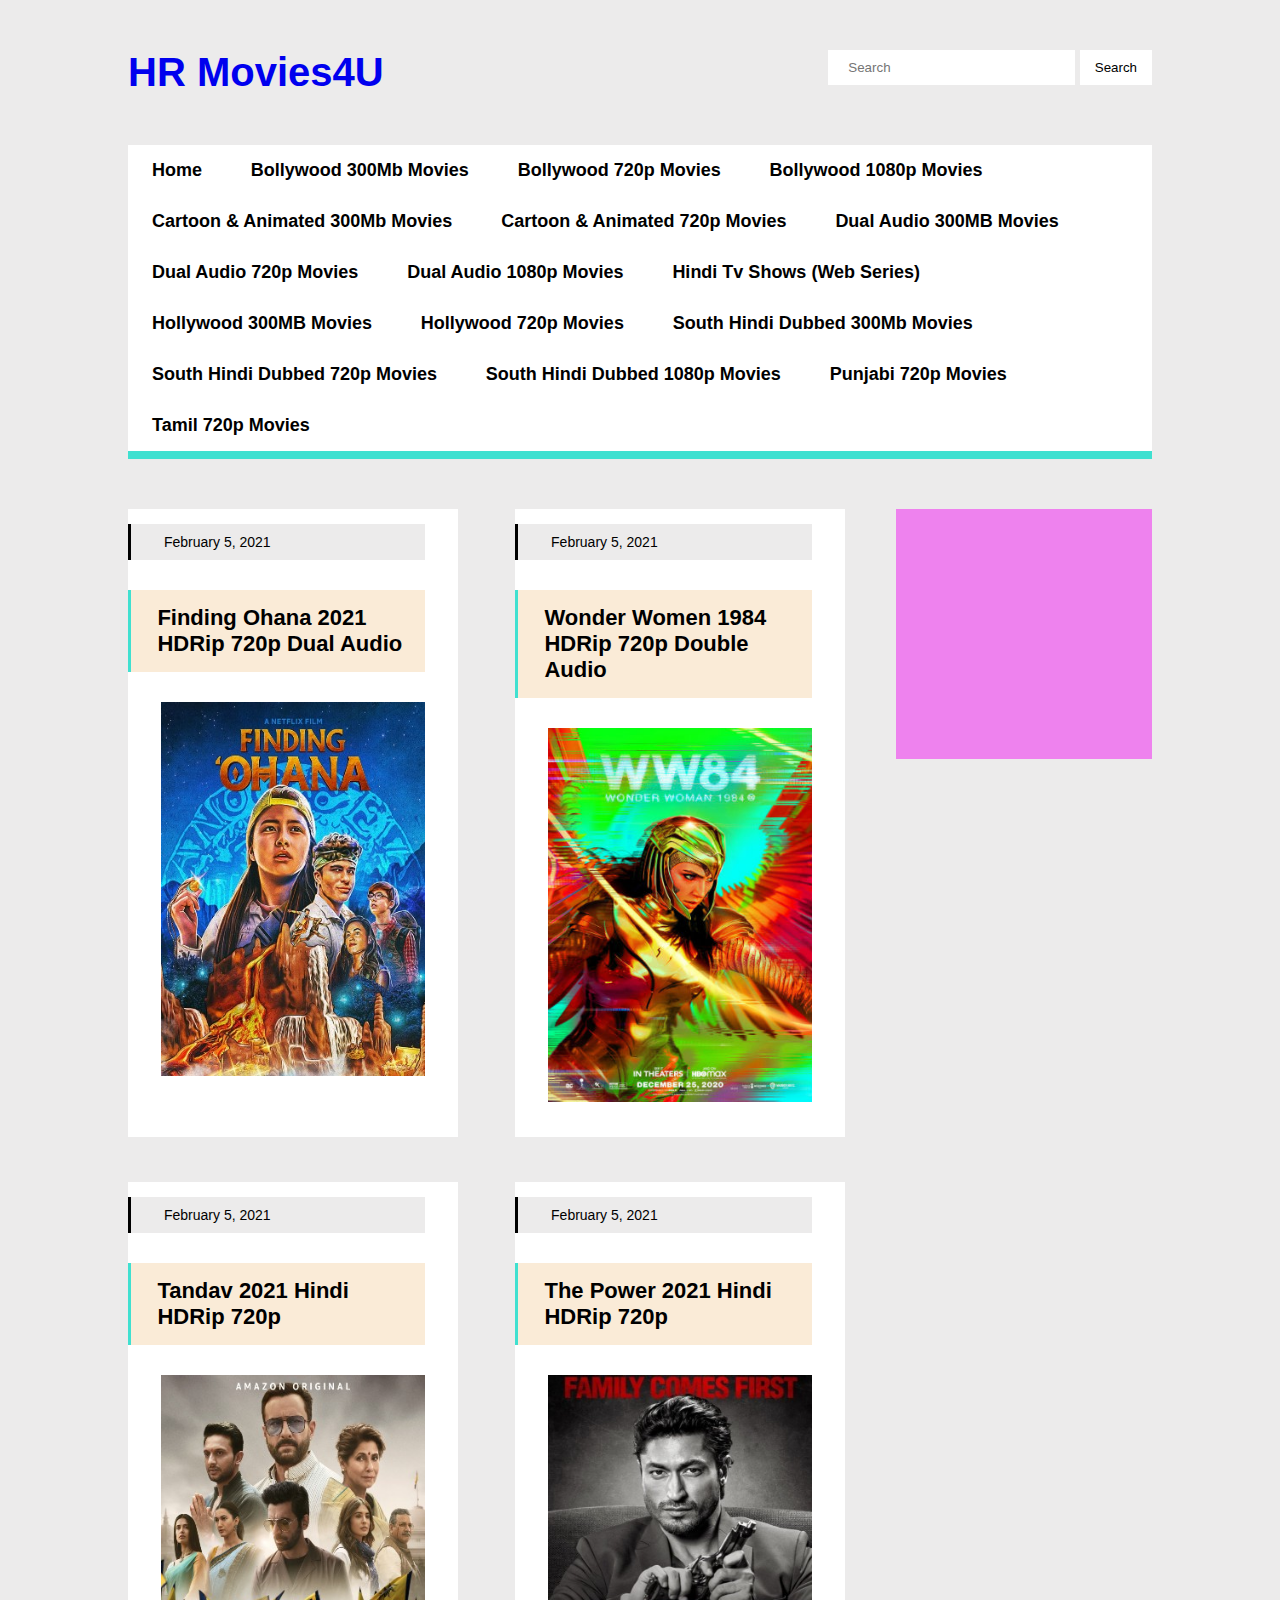
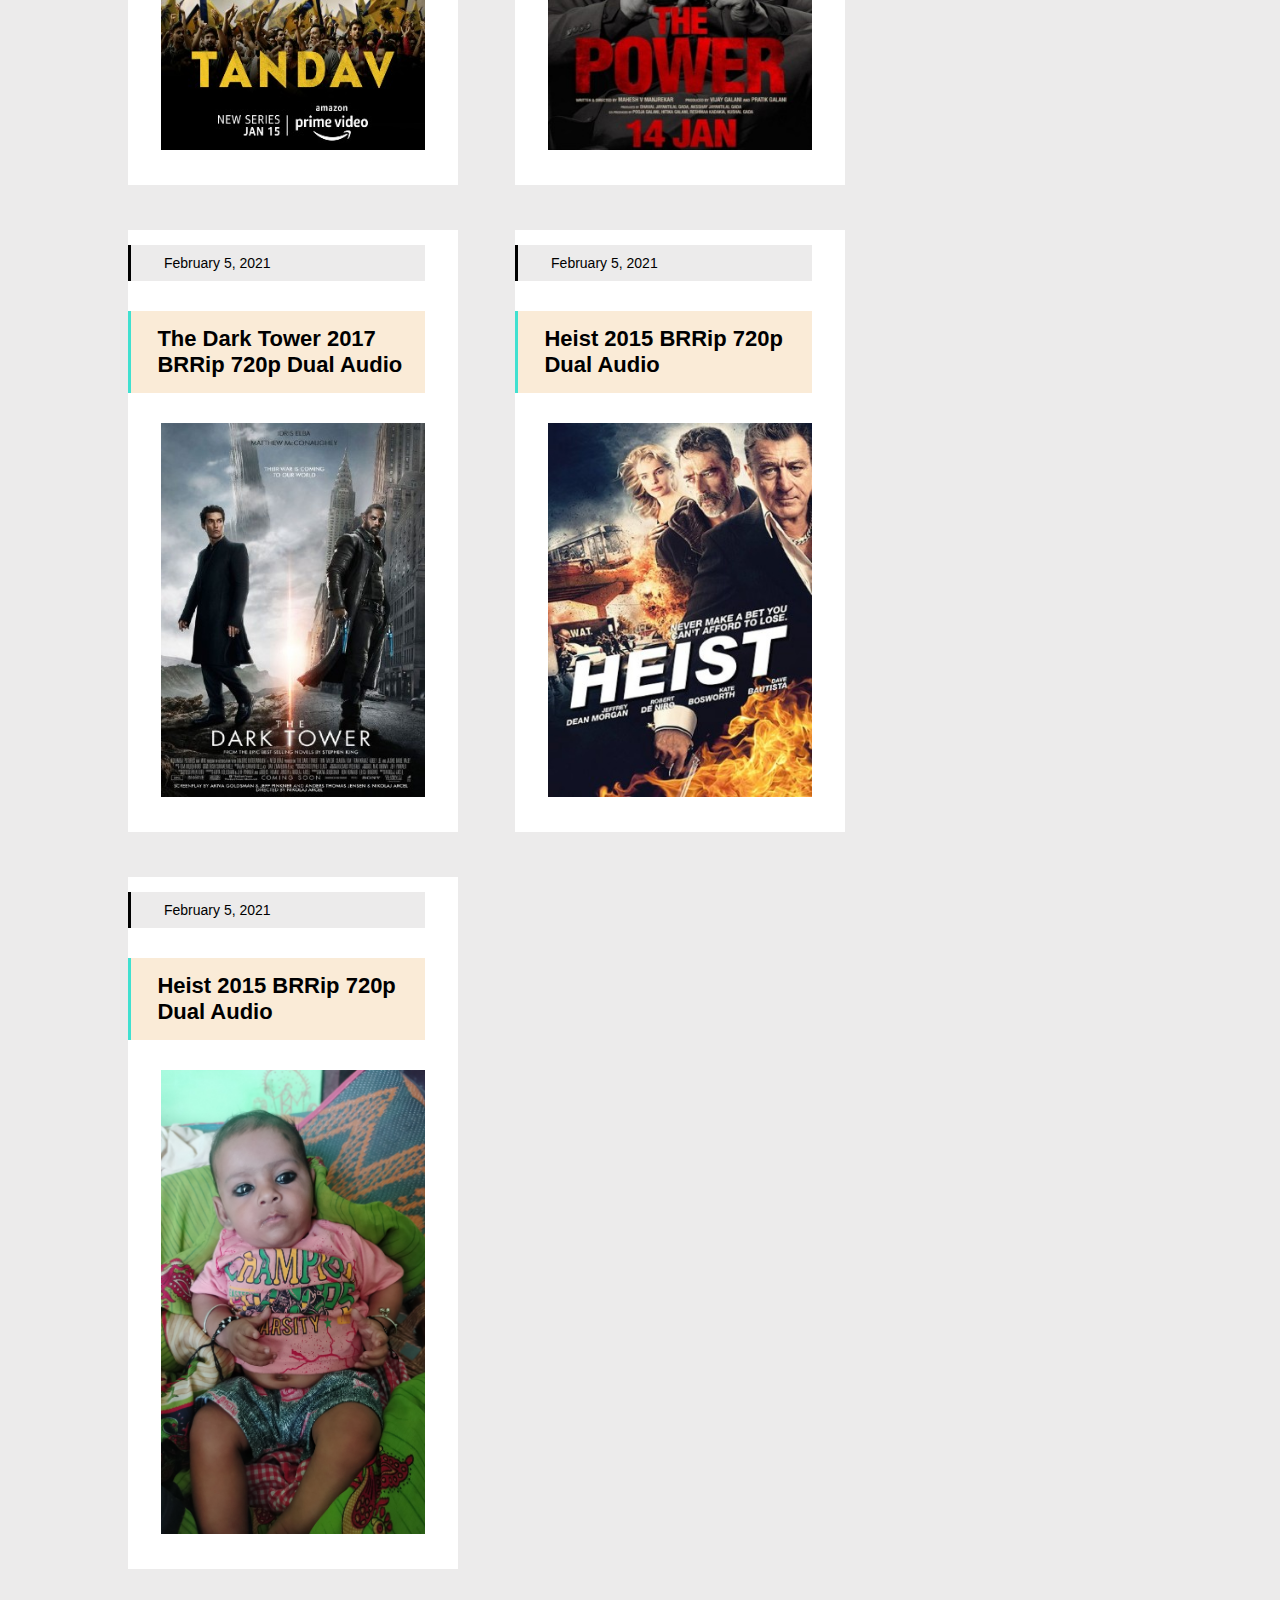
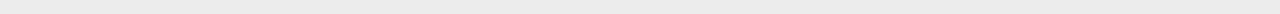
<file: index.html>
<!DOCTYPE html>
<html lang="en">

<head>
    <meta charset="UTF-8">
    <meta name="viewport" content="width=device-width, initial-scale=1.0">
    <title>HR Movies4U</title>
    <link rel="stylesheet" href="style/style.css">
    <link rel="stylesheet" href="style/mobile.css">
    <link rel="stylesheet" href="https://stackpath.bootstrapcdn.com/font-awesome/4.7.0/css/font-awesome.min.css">

</head>

<body>
    <div class="container">
        <header class="site-header">
            <div class="site-title">
                <h1><a href="/index.html">HR Movies4U</a></h1>
            </div>
            <div class="search-bar">
                <form action="/search.html" method="get">
                    <input type="text" name="search" placeholder="Search">
                    <button class="btn">Search</button>
                </form>
            </div>
        </header>


        <div class="menu-toggle"></div>
        <nav class="navigation" id="nav-bar">
            <ul>
                <li class="nav-item"><a href="/index.html">Home</a></li>
                <li class="nav-item"><a href="/b300.html">Bollywood 300Mb Movies</a></li>
                <li class="nav-item"><a href="/b720.html">Bollywood 720p Movies</a></li>
                <li class="nav-item"><a href="/b1080.html">Bollywood 1080p Movies</a></li>
                <li class="nav-item"><a href="/ca300.html">Cartoon & Animated 300Mb Movies</a></li>
                <li class="nav-item"><a href="/ca720.html">Cartoon & Animated 720p Movies</a></li>
                <li class="nav-item"><a href="/da300.html">Dual Audio 300MB Movies</a></li>
                <li class="nav-item"><a href="/da720.html">Dual Audio 720p Movies</a></li>
                <li class="nav-item"><a href="/da1080.html">Dual Audio 1080p Movies</a></li>
                <li class="nav-item"><a href="/htvs.html">Hindi Tv Shows (Web Series)</a></li>
                <li class="nav-item"><a href="/h300.html">Hollywood 300MB Movies</a></li>
                <li class="nav-item"><a href="/h720.html">Hollywood 720p Movies</a></li>
                <li class="nav-item"><a href="/si300.html">South Hindi Dubbed 300Mb Movies</a></li>
                <li class="nav-item"><a href="/si720.html">South Hindi Dubbed 720p Movies</a></li>
                <li class="nav-item"><a href="/si1080.html">South Hindi Dubbed 1080p Movies</a></li>
                <li class="nav-item"><a href="/pu720.html">Punjabi 720p Movies</a></li>
                <li class="nav-item"><a href="/ta720.html">Tamil 720p Movies</a></li>
            </ul>
        </nav>

        <section class="site-inner">

            <div class="content-sidebar">
                <main class="content">


                    <article class="post">
                        <p class="post-time">
                            <time itemprop="datePublished" datetime="2021-01-30T22:59:35+05:30">February 5, 2021</time>
                        </p>
                        <header class="movie-title">
                            <h1><a href="">Finding Ohana 2021 HDRip 720p Dual Audio</a></h1>
                        </header>
                        <div class="img"><a href=""><img src="img/1.jpg" alt=""></a></div>
                    </article>


                    <article class="post">
                        <p class="post-time">
                            <time itemprop="datePublished" datetime="2021-01-30T22:59:35+05:30">February 5, 2021</time>
                        </p>
                        <header class="movie-title">
                            <h1><a href="">Wonder Women 1984 HDRip 720p Double Audio</a></h1>
                        </header>
                        <div class="img"><a href=""><img src="img/2.jpg" alt=""></a></div>
                    </article>


                    <article class="post">
                        <p class="post-time">
                            <time itemprop="datePublished" datetime="2021-01-30T22:59:35+05:30">February 5, 2021</time>
                        </p>
                        <header class="movie-title">
                            <h1><a href="">Tandav 2021 Hindi HDRip 720p</a></h1>
                        </header>
                        <div class="img"><a href=""><img src="img/3.jpg" alt=""></a></div>
                    </article>


                    <article class="post">
                        <p class="post-time">
                            <time itemprop="datePublished" datetime="2021-01-30T22:59:35+05:30">February 5, 2021</time>
                        </p>
                        <header class="movie-title">
                            <h1><a href="">The Power 2021 Hindi HDRip 720p</a></h1>
                        </header>
                        <div class="img"><a href=""><img src="img/4.jpg" alt=""></a></div>
                    </article>


                    <article class="post">
                        <p class="post-time">
                            <time itemprop="datePublished" datetime="2021-01-30T22:59:35+05:30">February 5, 2021</time>
                        </p>
                        <header class="movie-title">
                            <h1><a href="">The Dark Tower 2017 BRRip 720p Dual Audio</a></h1>
                        </header>
                        <div class="img"><a href=""><img src="img/5.jpg" alt=""></a></div>
                    </article>


                    <article class="post">
                        <p class="post-time">
                            <time itemprop="datePublished" datetime="2021-01-30T22:59:35+05:30">February 5, 2021</time>
                        </p>
                        <header class="movie-title">
                            <h1><a href="">Heist 2015 BRRip 720p Dual Audio</a></h1>
                        </header>
                        <div class="img"><a href=""><img src="img/6.jpg" alt=""></a></div>
                    </article>



                    <article class="post">
                        <p class="post-time">
                            <time itemprop="datePublished" datetime="2021-01-30T22:59:35+05:30">February 5, 2021</time>
                        </p>
                        <header class="movie-title">
                            <h1><a href="#">Heist 2015 BRRip 720p Dual Audio</a></h1>
                        </header>
                        <div class="img"><a href=""><img src="img/7.jpg" alt=""></a></div>
                    </article>


                </main>

            </div>


            <div class="widget-sidebar"></div>

        </section>




    </div>

    
    <script
    src="https://code.jquery.com/jquery-3.5.1.js"
    integrity="sha256-QWo7LDvxbWT2tbbQ97B53yJnYU3WhH/C8ycbRAkjPDc="
    crossorigin="anonymous"></script>

    <script src="Javascript/javascript.js"></script>


</body>

</html>
</file>
<file: style/style.css>
* {
    margin: 0;
    padding: 0;
    box-sizing: border-box;
    font-family: sans-serif;
    user-select: none;
}

body {
    background-color: rgb(236 235 235);
}

.container {
    width: 80vw;
    margin: auto;
    box-sizing: border-box;
}

.site-header {
    width: 100%;
    margin-top: 50px;
    margin-bottom: 50px;
    position: relative;
    display: flex;
    justify-content: space-between;
}

.site-header .site-title {
    /* background: #000; */
    display: flex;
    justify-content: flex-start;
    align-items: center;
}

.site-title h1 a {
    font-size: 40px;
    text-decoration: none;
}


.search-bar form input {
    padding: 10px 50px 10px 20px;
    border: none;
    outline: none;
}




.search-bar form button {
    padding: 10px 15px;
    border: none;
    outline: none;
    cursor: pointer;
    user-select: none;
    background-color: white;
}

/* Navigation Bar CSS Start Here */

.navigation {
    background-color: white;
    width: 100%;
    border-bottom: 8px solid turquoise;
}

.navigation ul {
    position: relative;
    display: flex;
    flex-wrap: wrap;
}

.navigation ul li {
    list-style: none;
    overflow: hidden;
}

.navigation ul li a {
    display: flex;
    text-decoration: none;
    color: black;
    font-weight: 600;
    padding: 15px 24.8px 15px 24px;
    font-size: 18px;
    transform: scale(1);
    transition: 0.3s ease-in-out;
}

.navigation ul li a:hover {
    background-color: turquoise;
}

.navigation ul li a.active {
    background-color: turquoise;
}

/* Site Inner CSS Start Here */

.site-inner {
    position: relative;
    display: flex;
    justify-content: space-between;
    width: 100%;
    margin-top: 50px;
}

.content-sidebar {
    display: flex;
    flex-wrap: wrap;
    width: 70%;
}

.content {
    position: relative;
    display: flex;
    justify-content: space-between;
    flex-wrap: wrap;
}

.post {
    position: relative;
    background-color: white;
    width: 46%;
    margin-bottom: 45px;
    padding-bottom: 30px;
    box-sizing: border-box;
}

.post .post-time {
    width: 90%;
    font-size: 14px;
    padding: 10px 3% 10px 10%;
    border-left: 3px solid black;
    margin-bottom: 30px;
    margin-top: 15px;
    background: rgb(236 235 235);
}

.post .movie-title {
    margin-bottom: 30px;
}

.post .movie-title h1 a {
    width: 90%;
    font-size: 22px;
    color: black;
    border-left: 3px solid turquoise;
    background: antiquewhite;
    display: flex;
    padding: 15px 2% 15px 8%;
    text-decoration: none;
    transform: scale(1);
    transition: 0.3s ease-in-out;
}

.post .movie-title h1 a:hover {
    width: 100%;
    background-color: turquoise;
    padding: 15px 12% 15px 8%;
}

.post .img {
    font-size: 20px;
    margin: auto;
    width: 80%;
    /* height: 444px; */
    overflow: hidden;
}

.post .img a img {
    width: 100%;
    height: 100%;
    transform: scale(1);
    transition: 0.3s ease-in-out;
    overflow: hidden;
}

.post .img a img:hover {
    transform: scale(1.05);
}

.widget-sidebar {
    background-color: violet;
    width: 25%;
    height: 250px;
}
</file>
<file: style/mobile.css>
@media only screen and (max-width: 903px) {
    .site-header {
        display: block;
        text-align: -webkit-center;
    }
    .site-header .site-title {
        display: block;
        width: 80%;
        margin-bottom: 15px;
    }
    .site-title h1 a {
        font-size: 45px;
    }
    .site-header .search-bar {
        display: inline;
    }
    .search-bar form input {
        display: inline;
        padding: 10px 5% 10px 15px;
    }
    .search-bar form .btn {
        display: inline;
        /* padding: 5px 10px; */
    }
    /* Navigation CSS Start Here */
    .menu-toggle {
        user-select: none;
        display: block;
        font-size: 30px;
        text-align: center;
        margin: auto;
        cursor: pointer;
        background-color: white;
        border-bottom: 5px solid turquoise;
    }

    .menu-toggle::before {
        content: '\f0c9';
        font-family: fontAwesome;
    }
    .menu-toggle.active::before {
        content: '\f00d';
    }
    .navigation {
        display: none;
    }
    .navigation.active {
        display: block;
    }
    .navigation.active ul {
        display: block;
    }
    .navigation ul li a {
        font-size: 16px;
    }

    /* Site-Inner CSS Start Here */
    .site-inner {
        display: block;
    }
    .content-sidebar {
        display: block;
        width: 100%;
    }
    .post .movie-title h1 a {
        font-size: 19px;
    }
    .widget-sidebar {
        width: 100%;
    }
}

@media only screen and (max-width: 585px) {
    .site-header .site-title {
        display: block;
        width: 100%;
    }
    .site-title h1 a {
        font-size: 35px;
    }
    .site-header .search-bar {
        width: 100%;
        display: block;
    }
    .search-bar form input {
        display: block;
        margin-bottom: 10px;
    }
    .search-bar form .btn {
        display: block;
    }
    /* Navigation CSS Start Here */
   
    /* Site-Inner CSS Start Here */
    .content .post {
        width: 100%;
        margin: auto;
        margin-bottom: 45px;
    }
    .post .movie-title h1 a {
        font-size: 17px;
    }
}
</file>
